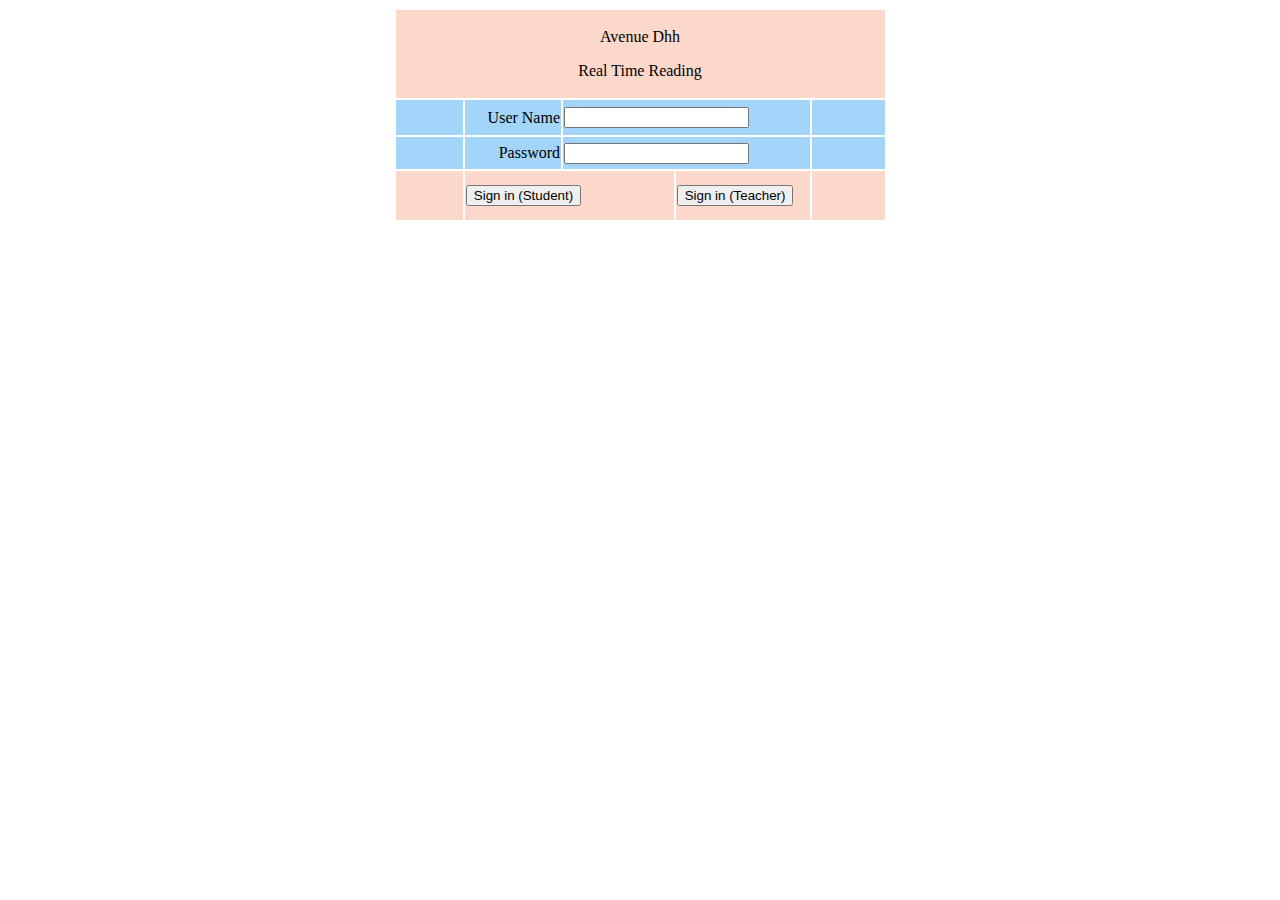
<file: www/index.html>
<!doctype html>
<html>
<head>
<meta charset="UTF-8">
<title>Untitled Document</title>
</head>

<body>
<table width="493" height="206" border="0" align="center">
  <tr>
    <td height="86" colspan="5" bgcolor="#FBD8C9" style="text-align: center"><p>Avenue Dhh</p>
    <p>Real Time Reading </p></td>
  </tr>
  <tr>
    <td width="14%" height="33" bgcolor="#A3D4FA">&nbsp;</td>
    <td width="20%" bgcolor="#A3D4FA" style="text-align: right">User Name</td>
    <td height="33" colspan="2" bgcolor="#A3D4FA" style="text-align: left">
      <input type="text" name="textfield" id="textfield">
      <span style="text-align: left"></span> <span style="text-align: left"></span></td>
    <td width="15%" height="33" bgcolor="#A3D4FA">&nbsp;</td>
  </tr>
  <tr>
    <td height="30" bgcolor="#A3D4FA">&nbsp;</td>
    <td height="30" bgcolor="#A3D4FA" style="text-align: right">Password</td>
    <td height="30" colspan="2" bgcolor="#A3D4FA" style="text-align: left">
      <span style="text-align: left"></span>
      <input type="text" name="textfield2" id="textfield2">
    </td>
    <td height="30" bgcolor="#A3D4FA">&nbsp;</td>
  </tr>
  <tr>
    <td height="47" bgcolor="#FBD8C9">&nbsp;</td>
    <td colspan="2" bgcolor="#FBD8C9"><span style="text-align: center">
      <input type="button" name="Sign in2" id="Sign in2" value="Sign in (Student)"  onClick="javascript:window.location='Read.html'" >
    </span></td>
    <td width="28%" bgcolor="#FBD8C9"><span style="text-align: center">
      <input type="button" name="Sign in" id="Sign in" value="Sign in (Teacher)" >
    </span></td>
    <td bgcolor="#FBD8C9">&nbsp;</td>
  </tr>
</table>
<p>&nbsp;</p>
<p>&nbsp;</p>
</body>
</html>
</file>
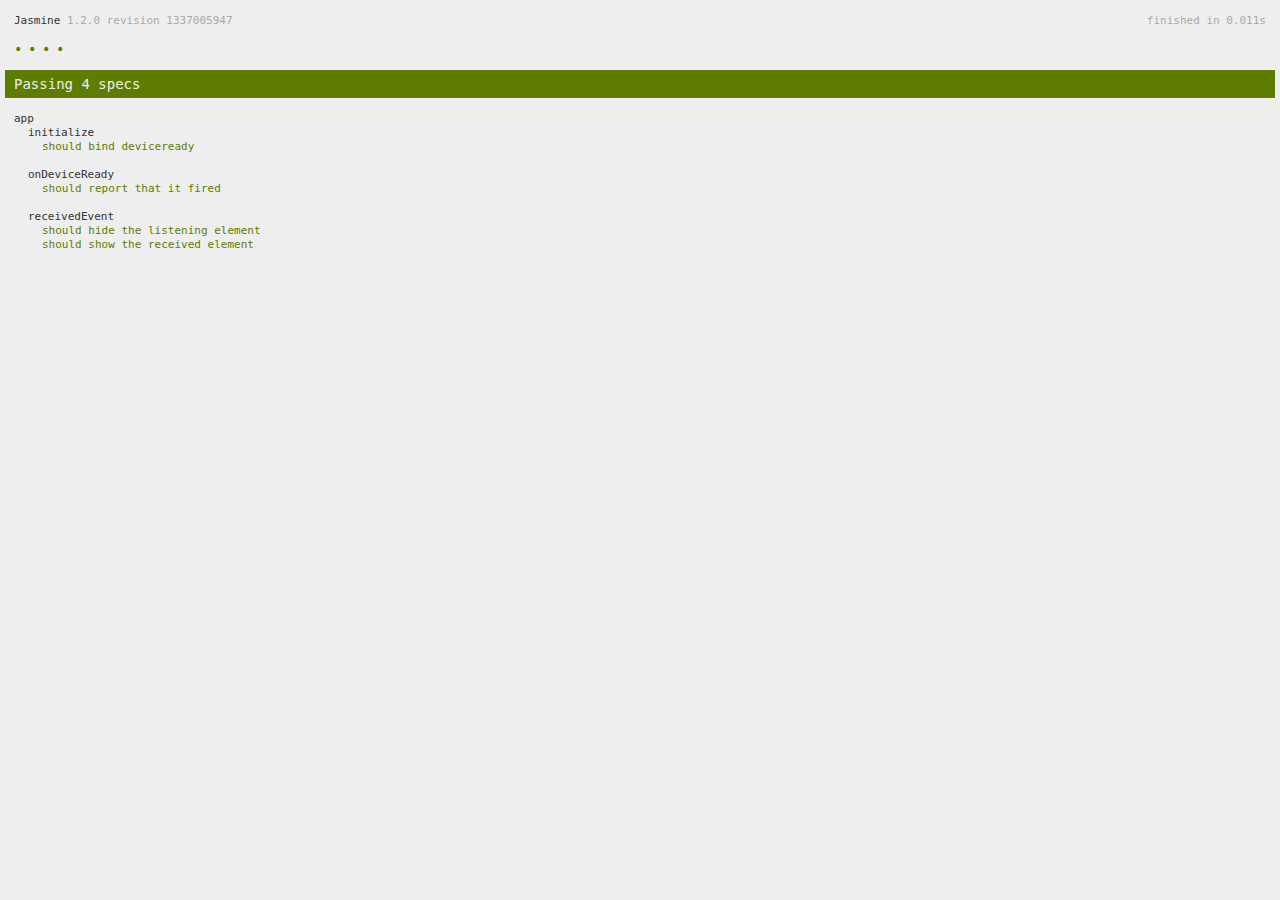
<file: www/spec.html>
<!DOCTYPE html>
<!--
    Licensed to the Apache Software Foundation (ASF) under one
    or more contributor license agreements.  See the NOTICE file
    distributed with this work for additional information
    regarding copyright ownership.  The ASF licenses this file
    to you under the Apache License, Version 2.0 (the
    "License"); you may not use this file except in compliance
    with the License.  You may obtain a copy of the License at

    http://www.apache.org/licenses/LICENSE-2.0

    Unless required by applicable law or agreed to in writing,
    software distributed under the License is distributed on an
    "AS IS" BASIS, WITHOUT WARRANTIES OR CONDITIONS OF ANY
     KIND, either express or implied.  See the License for the
    specific language governing permissions and limitations
    under the License.
-->
<html>
    <head>
        <title>Jasmine Spec Runner</title>

        <!-- jasmine source -->
        <link rel="shortcut icon" type="image/png" href="spec/lib/jasmine-1.2.0/jasmine_favicon.png">
        <link rel="stylesheet" type="text/css" href="spec/lib/jasmine-1.2.0/jasmine.css">
        <script type="text/javascript" src="spec/lib/jasmine-1.2.0/jasmine.js"></script>
        <script type="text/javascript" src="spec/lib/jasmine-1.2.0/jasmine-html.js"></script>

        <!-- include source files here... -->
        <script type="text/javascript" src="js/index.js"></script>

        <!-- include spec files here... -->
        <script type="text/javascript" src="spec/helper.js"></script>
        <script type="text/javascript" src="spec/index.js"></script>

        <script type="text/javascript">
            (function() {
                var jasmineEnv = jasmine.getEnv();
                jasmineEnv.updateInterval = 1000;

                var htmlReporter = new jasmine.HtmlReporter();

                jasmineEnv.addReporter(htmlReporter);

                jasmineEnv.specFilter = function(spec) {
                    return htmlReporter.specFilter(spec);
                };

                var currentWindowOnload = window.onload;

                window.onload = function() {
                    if (currentWindowOnload) {
                        currentWindowOnload();
                    }
                    execJasmine();
                };

                function execJasmine() {
                    jasmineEnv.execute();
                }
            })();
        </script>
    </head>
    <body>
        <div id="stage" style="display:none;"></div>
    </body>
</html>
</file>
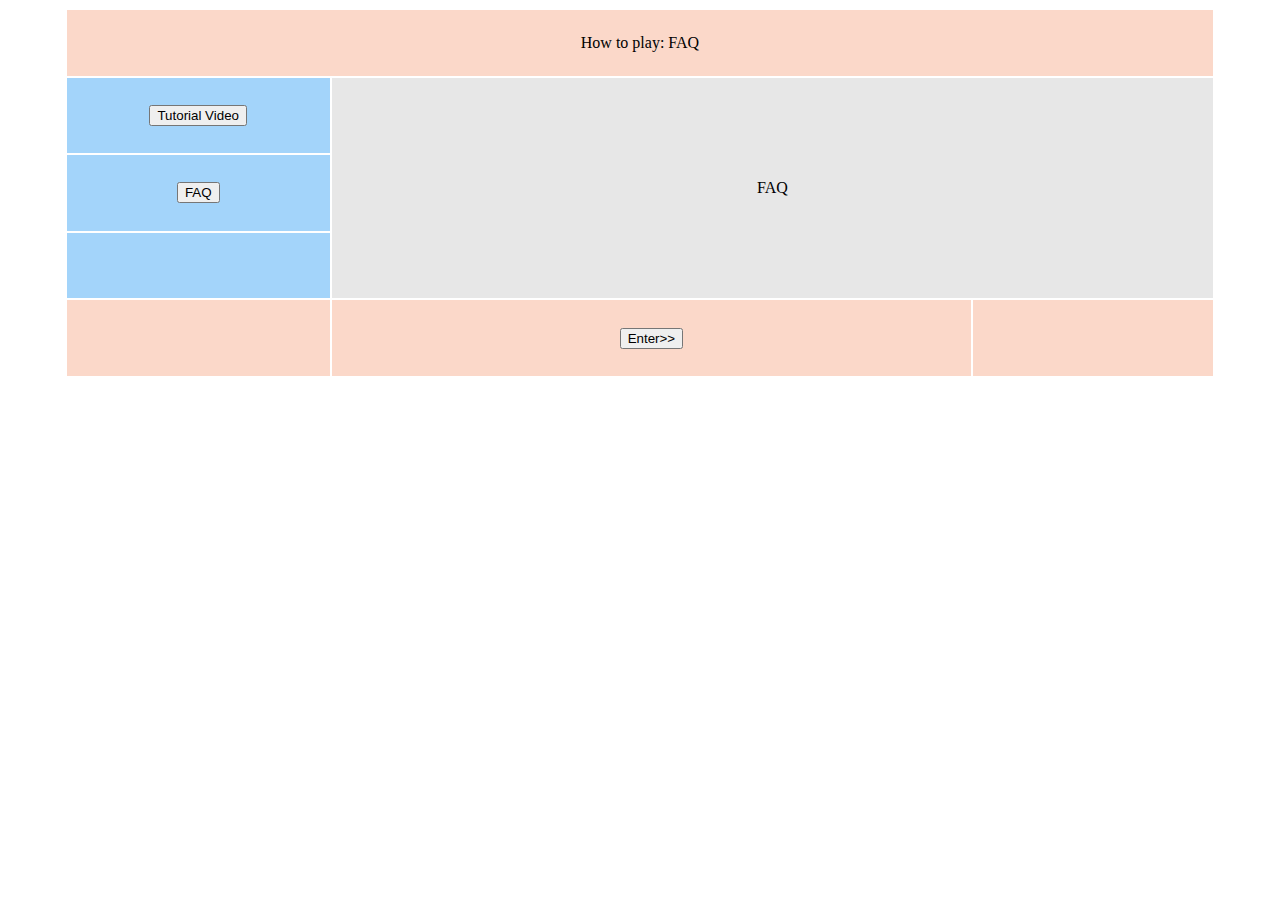
<file: www/Student/FAQ.html>
<!doctype html>
<html>
<head>
<meta charset="UTF-8">
<title>Untitled Document</title>
</head>

<body>
<table width="91%" height="370" border="0" align="center">
  <tr>
    <td colspan="3" bgcolor="#FBD8C9" style="text-align: center">How to play: FAQ</td>
  </tr>
  <tr>
    <td width="23%" bgcolor="#A3D4FA" style="text-align: center"><input type="button" name="button" id="button" value="Tutorial Video" onClick="javascript:window.location='Guidance.php'" ></td>
    <td colspan="2" rowspan="3" bgcolor="#E7E7E7" style="text-align: center">FAQ</td>
  </tr>
  <tr>
    <td bgcolor="#A3D4FA" style="text-align: center"><input type="button" name="button2" id="button2" value="FAQ" onClick="javascript:window.location='FAQ.php'"></td>
  </tr>
  <tr>
    <td bgcolor="#A3D4FA">&nbsp;</td>
  </tr>
  <tr>
    <td bgcolor="#FBD8C9" style="text-align: center">&nbsp;</td>
    <td width="56%" bgcolor="#FBD8C9" style="text-align: center"><input type="button" name="button3" id="button3" value="Enter&gt;&gt;" onClick="javascript:window.location='StudentList.php'"></td>
    <td width="21%" bgcolor="#FBD8C9" style="text-align: center">&nbsp;</td>
  </tr>
</table>
<p>&nbsp;</p>
</body>
</html>
</file>
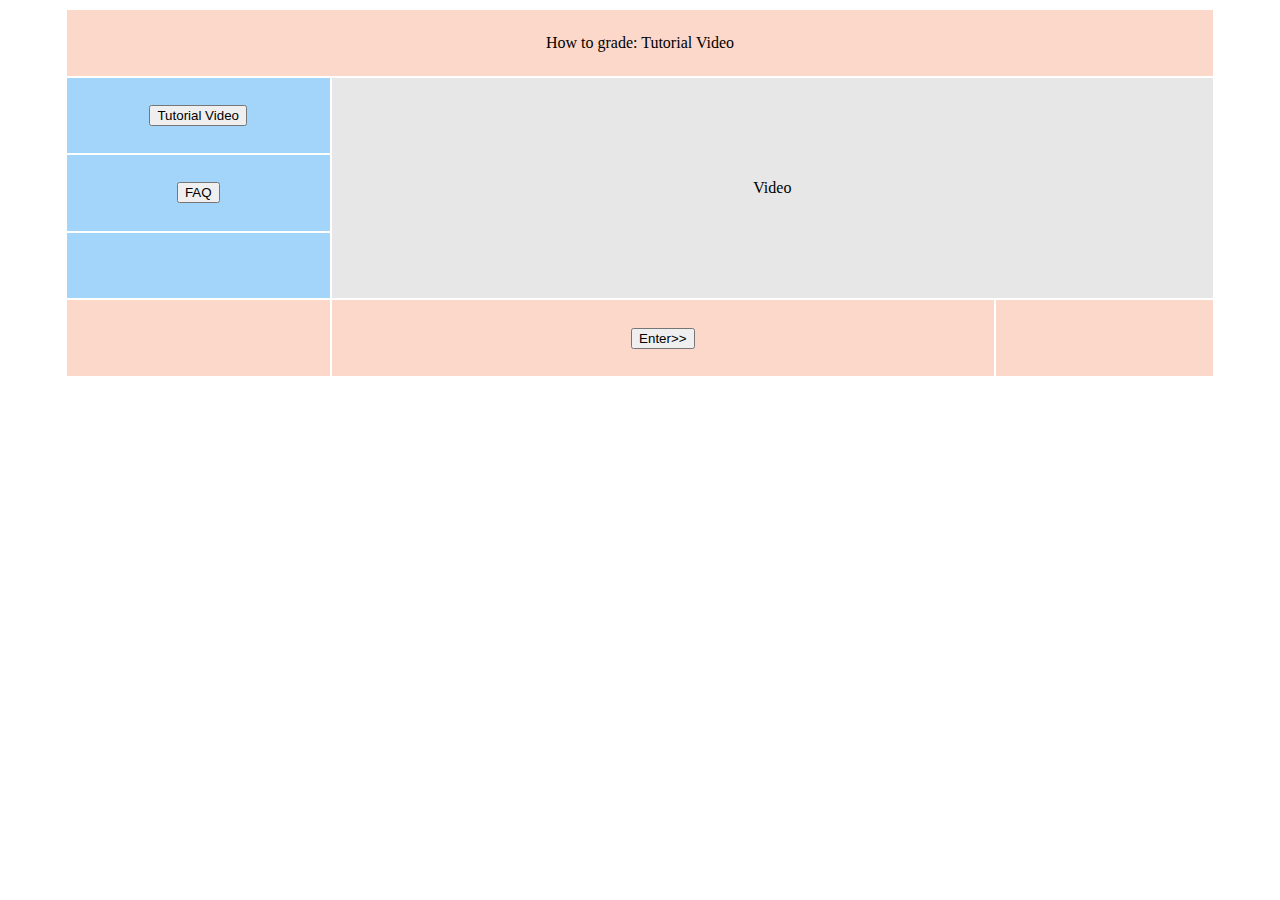
<file: www/Student/Guidance.html>
<!doctype html>
<html>
<head>
<meta charset="UTF-8">
<title>Untitled Document</title>
</head>

<body>
<table width="91%" height="370" border="0" align="center">
  <tr>
    <td colspan="3" bgcolor="#FBD8C9" style="text-align: center">How to grade: Tutorial Video</td>
  </tr>
  <tr>
    <td width="23%" bgcolor="#A3D4FA" style="text-align: center"><input type="button" name="button" id="button" value="Tutorial Video" onClick="javascript:window.location='Guidance.php'" ></td>
    <td colspan="2" rowspan="3" bgcolor="#E7E7E7" style="text-align: center">Video</td>
  </tr>
  <tr>
    <td bgcolor="#A3D4FA" style="text-align: center"><input type="button" name="button2" id="button2" value="FAQ" onClick="javascript:window.location='FAQ.php'"></td>
  </tr>
  <tr>
    <td bgcolor="#A3D4FA">&nbsp;</td>
  </tr>
  <tr>
    <td bgcolor="#FBD8C9" style="text-align: center">&nbsp;</td>
    <td width="58%" bgcolor="#FBD8C9" style="text-align: center"><input type="button" name="button3" id="button3" value="Enter&gt;&gt;" onClick="javascript:window.location='StudentList.php'"></td>
    <td width="19%" bgcolor="#FBD8C9" style="text-align: center">&nbsp;</td>
  </tr>
</table>
<p>&nbsp;</p>
</body>
</html>
</file>
<file: www/spec/lib/jasmine-1.2.0/jasmine.css>
body { background-color: #eeeeee; padding: 0; margin: 5px; overflow-y: scroll; }

#HTMLReporter { font-size: 11px; font-family: Monaco, "Lucida Console", monospace; line-height: 14px; color: #333333; }
#HTMLReporter a { text-decoration: none; }
#HTMLReporter a:hover { text-decoration: underline; }
#HTMLReporter p, #HTMLReporter h1, #HTMLReporter h2, #HTMLReporter h3, #HTMLReporter h4, #HTMLReporter h5, #HTMLReporter h6 { margin: 0; line-height: 14px; }
#HTMLReporter .banner, #HTMLReporter .symbolSummary, #HTMLReporter .summary, #HTMLReporter .resultMessage, #HTMLReporter .specDetail .description, #HTMLReporter .alert .bar, #HTMLReporter .stackTrace { padding-left: 9px; padding-right: 9px; }
#HTMLReporter #jasmine_content { position: fixed; right: 100%; }
#HTMLReporter .version { color: #aaaaaa; }
#HTMLReporter .banner { margin-top: 14px; }
#HTMLReporter .duration { color: #aaaaaa; float: right; }
#HTMLReporter .symbolSummary { overflow: hidden; *zoom: 1; margin: 14px 0; }
#HTMLReporter .symbolSummary li { display: block; float: left; height: 7px; width: 14px; margin-bottom: 7px; font-size: 16px; }
#HTMLReporter .symbolSummary li.passed { font-size: 14px; }
#HTMLReporter .symbolSummary li.passed:before { color: #5e7d00; content: "\02022"; }
#HTMLReporter .symbolSummary li.failed { line-height: 9px; }
#HTMLReporter .symbolSummary li.failed:before { color: #b03911; content: "x"; font-weight: bold; margin-left: -1px; }
#HTMLReporter .symbolSummary li.skipped { font-size: 14px; }
#HTMLReporter .symbolSummary li.skipped:before { color: #bababa; content: "\02022"; }
#HTMLReporter .symbolSummary li.pending { line-height: 11px; }
#HTMLReporter .symbolSummary li.pending:before { color: #aaaaaa; content: "-"; }
#HTMLReporter .bar { line-height: 28px; font-size: 14px; display: block; color: #eee; }
#HTMLReporter .runningAlert { background-color: #666666; }
#HTMLReporter .skippedAlert { background-color: #aaaaaa; }
#HTMLReporter .skippedAlert:first-child { background-color: #333333; }
#HTMLReporter .skippedAlert:hover { text-decoration: none; color: white; text-decoration: underline; }
#HTMLReporter .passingAlert { background-color: #a6b779; }
#HTMLReporter .passingAlert:first-child { background-color: #5e7d00; }
#HTMLReporter .failingAlert { background-color: #cf867e; }
#HTMLReporter .failingAlert:first-child { background-color: #b03911; }
#HTMLReporter .results { margin-top: 14px; }
#HTMLReporter #details { display: none; }
#HTMLReporter .resultsMenu, #HTMLReporter .resultsMenu a { background-color: #fff; color: #333333; }
#HTMLReporter.showDetails .summaryMenuItem { font-weight: normal; text-decoration: inherit; }
#HTMLReporter.showDetails .summaryMenuItem:hover { text-decoration: underline; }
#HTMLReporter.showDetails .detailsMenuItem { font-weight: bold; text-decoration: underline; }
#HTMLReporter.showDetails .summary { display: none; }
#HTMLReporter.showDetails #details { display: block; }
#HTMLReporter .summaryMenuItem { font-weight: bold; text-decoration: underline; }
#HTMLReporter .summary { margin-top: 14px; }
#HTMLReporter .summary .suite .suite, #HTMLReporter .summary .specSummary { margin-left: 14px; }
#HTMLReporter .summary .specSummary.passed a { color: #5e7d00; }
#HTMLReporter .summary .specSummary.failed a { color: #b03911; }
#HTMLReporter .description + .suite { margin-top: 0; }
#HTMLReporter .suite { margin-top: 14px; }
#HTMLReporter .suite a { color: #333333; }
#HTMLReporter #details .specDetail { margin-bottom: 28px; }
#HTMLReporter #details .specDetail .description { display: block; color: white; background-color: #b03911; }
#HTMLReporter .resultMessage { padding-top: 14px; color: #333333; }
#HTMLReporter .resultMessage span.result { display: block; }
#HTMLReporter .stackTrace { margin: 5px 0 0 0; max-height: 224px; overflow: auto; line-height: 18px; color: #666666; border: 1px solid #ddd; background: white; white-space: pre; }

#TrivialReporter { padding: 8px 13px; position: absolute; top: 0; bottom: 0; left: 0; right: 0; overflow-y: scroll; background-color: white; font-family: "Helvetica Neue Light", "Lucida Grande", "Calibri", "Arial", sans-serif; /*.resultMessage {*/ /*white-space: pre;*/ /*}*/ }
#TrivialReporter a:visited, #TrivialReporter a { color: #303; }
#TrivialReporter a:hover, #TrivialReporter a:active { color: blue; }
#TrivialReporter .run_spec { float: right; padding-right: 5px; font-size: .8em; text-decoration: none; }
#TrivialReporter .banner { color: #303; background-color: #fef; padding: 5px; }
#TrivialReporter .logo { float: left; font-size: 1.1em; padding-left: 5px; }
#TrivialReporter .logo .version { font-size: .6em; padding-left: 1em; }
#TrivialReporter .runner.running { background-color: yellow; }
#TrivialReporter .options { text-align: right; font-size: .8em; }
#TrivialReporter .suite { border: 1px outset gray; margin: 5px 0; padding-left: 1em; }
#TrivialReporter .suite .suite { margin: 5px; }
#TrivialReporter .suite.passed { background-color: #dfd; }
#TrivialReporter .suite.failed { background-color: #fdd; }
#TrivialReporter .spec { margin: 5px; padding-left: 1em; clear: both; }
#TrivialReporter .spec.failed, #TrivialReporter .spec.passed, #TrivialReporter .spec.skipped { padding-bottom: 5px; border: 1px solid gray; }
#TrivialReporter .spec.failed { background-color: #fbb; border-color: red; }
#TrivialReporter .spec.passed { background-color: #bfb; border-color: green; }
#TrivialReporter .spec.skipped { background-color: #bbb; }
#TrivialReporter .messages { border-left: 1px dashed gray; padding-left: 1em; padding-right: 1em; }
#TrivialReporter .passed { background-color: #cfc; display: none; }
#TrivialReporter .failed { background-color: #fbb; }
#TrivialReporter .skipped { color: #777; background-color: #eee; display: none; }
#TrivialReporter .resultMessage span.result { display: block; line-height: 2em; color: black; }
#TrivialReporter .resultMessage .mismatch { color: black; }
#TrivialReporter .stackTrace { white-space: pre; font-size: .8em; margin-left: 10px; max-height: 5em; overflow: auto; border: 1px inset red; padding: 1em; background: #eef; }
#TrivialReporter .finished-at { padding-left: 1em; font-size: .6em; }
#TrivialReporter.show-passed .passed, #TrivialReporter.show-skipped .skipped { display: block; }
#TrivialReporter #jasmine_content { position: fixed; right: 100%; }
#TrivialReporter .runner { border: 1px solid gray; display: block; margin: 5px 0; padding: 2px 0 2px 10px; }
</file>
